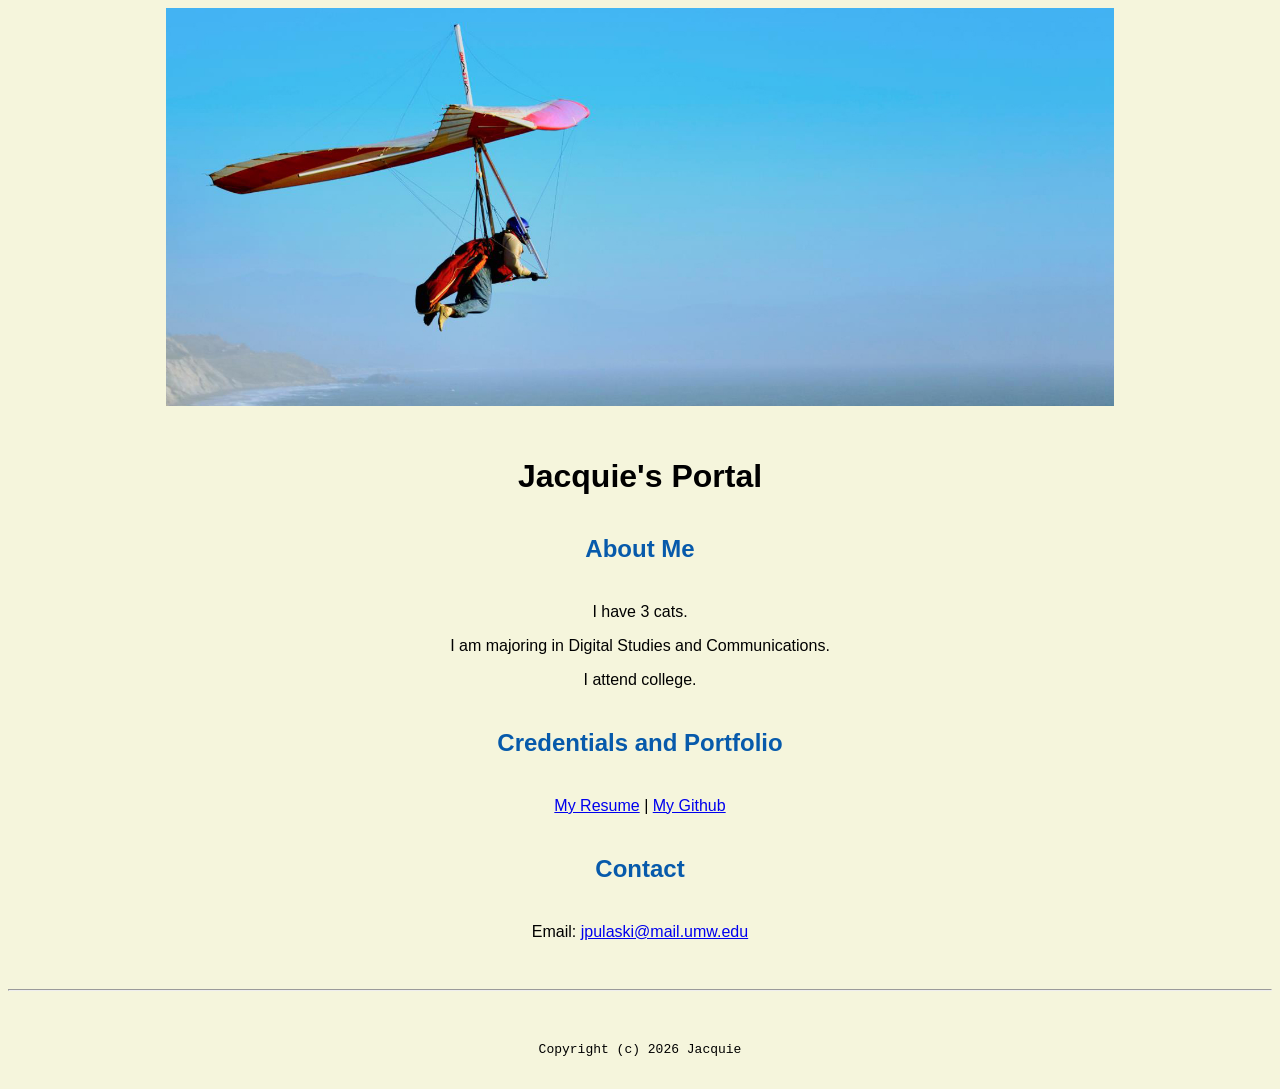
<file: index.html>
<!doctype html>

<!-- this is a comment for human! -->

<html lang="en">

  <header>
    <title>Jacquie's Portal</title>
    <link rel="stylesheet" href="css/master.css">
    <link rel="faviconicon" href="favicon.ico" type="image/x-icon">
    <link rel="shortcut" href="favicon.ico" type="image/x-icon">
    <meta name="viewport" content="width=device=width, initial=scale=1, shrink=to=fit=no">
    <meta name="name" content="Jacquie's Portal">
    <meta name="robots" content="noindex, nofollow">
  </header>

  <body>
    <img src="images/banner.jpg" width="75%" alt="banner">
    <h1>Jacquie's Portal</h1>
    <h2>About Me</h2>
    <p>I have 3 cats.</p>
    <p>I am majoring in Digital Studies and Communications.</p>
    <p>I attend college.</p>

    <h2>Credentials and Portfolio</h2>
    <p><a href="resume.html">My Resume</a> | <a href="https://github.com/harrisonkong">My Github</a></p>
    <h2>Contact</h2>

    <p>Email: <a href="jpulaski@mail.umw.edu">jpulaski@mail.umw.edu</a></p>
  </body>

  <footer>
    <hr>
    <code>Copyright (c) 2026 Jacquie</code>
  </footer>

</html>
</file>
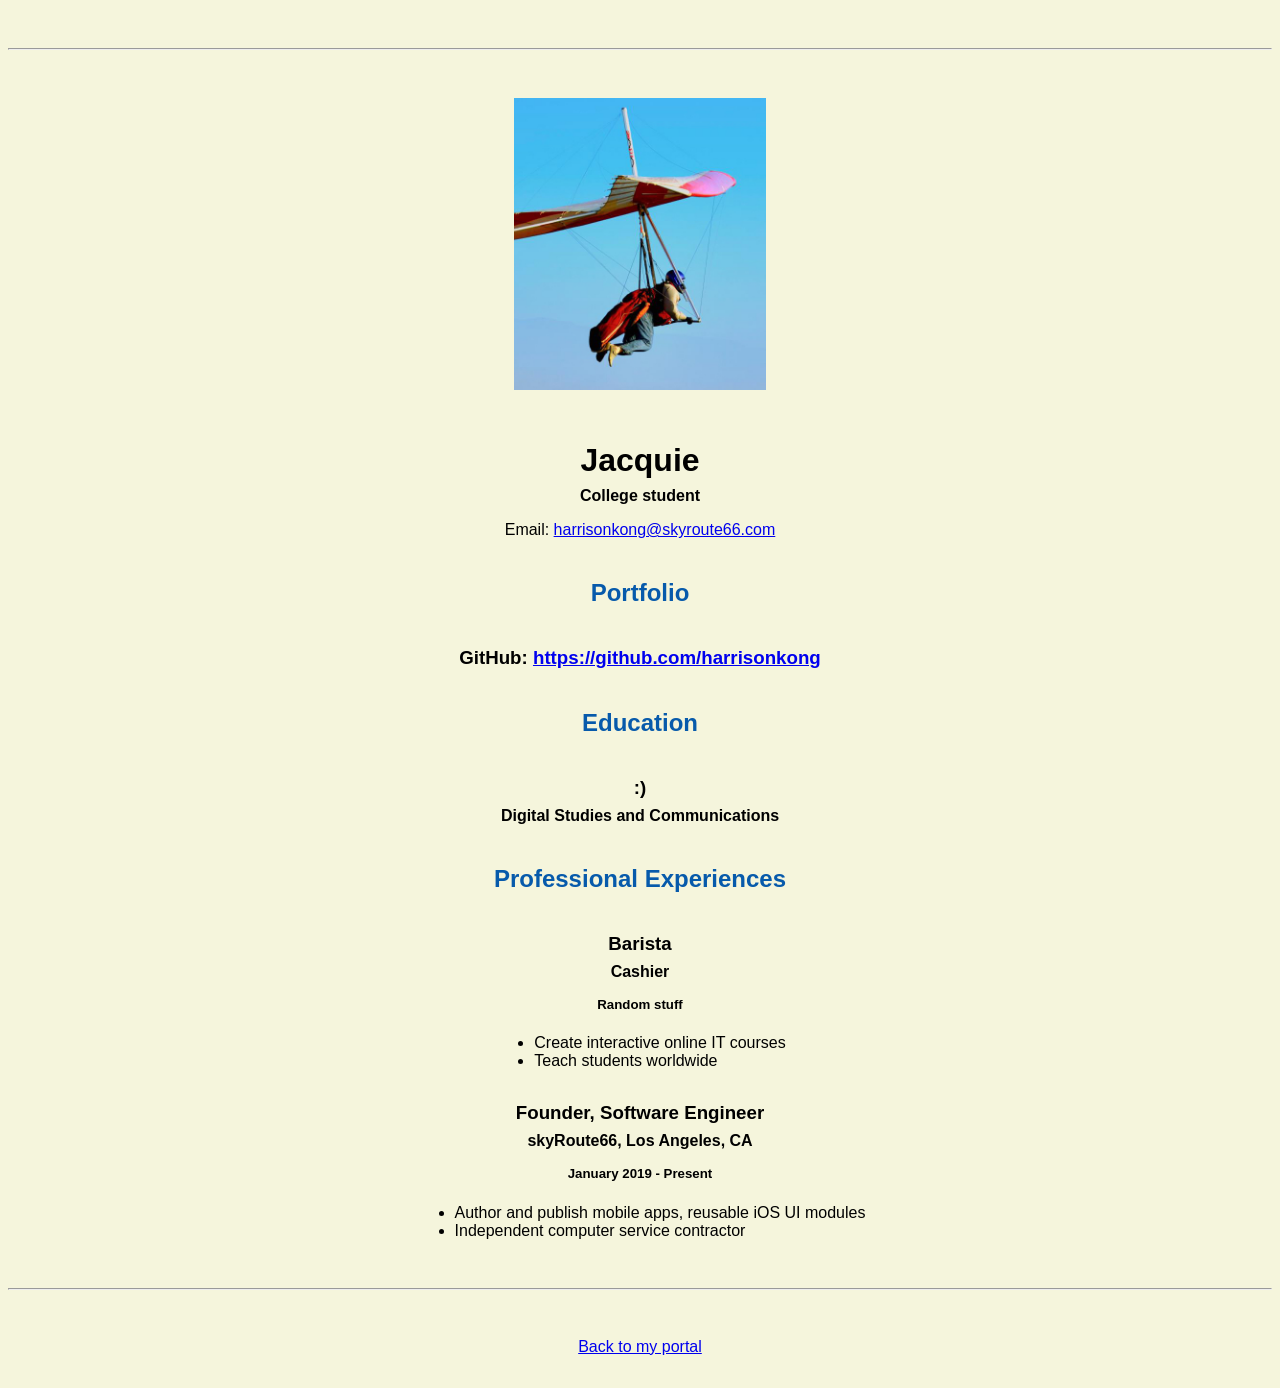
<file: resume.html>
<!doctype html>

<!-- this is a comment for human! -->

<html lang="en">

  <header>
    <title>Jacquie's Resume</title>
    <link rel="stylesheet" href="css/master.css">
    <link rel="faviconicon" href="favicon.ico" type="image/x-icon">
    <link rel="shortcut" href="favicon.ico" type="image/x-icon">
    <meta name="viewport" content="width=device=width, initial=scale=1, shrink=to=fit=no">
    <meta name="name" content="Jacquie's Portal">
    <meta name="robots" content="noindex, nofollow">
  </header>

  <body>
    <hr>

    <img src="images/headshot.jpg" alt="Jacquie's headshot" width="20%">

    <h1>Jacquie</h1>
    <h4>College student</h4>

    <p>Email: <a href="mailto:harrisonkong@skyroute66.com" target="_blank">harrisonkong@skyroute66.com</a></p>
    <!-- don't post physical address, personal phone number or other personal information on the web! -->

    <h2>Portfolio</h2>
      <h3>GitHub: <a href="https://github.com/harrisonkong" target="_blank">https://github.com/harrisonkong</a></h3>

    <h2>Education</h2>

    <h3>:)</h3>
    <h4>Digital Studies and Communications</h4>

    <h2>Professional Experiences</h2>

    <h3>Barista</h3>
    <h4>Cashier</h4>
    <h5>Random stuff</h5>
      <ul>
        <li>Create interactive online IT courses</li>
        <li>Teach students worldwide</li>
      </ul>

    <h3>Founder, Software Engineer</h3>
    <h4>skyRoute66, Los Angeles, CA</h4>
    <h5>January 2019 - Present</h5>
      <ul>
        <li>Author and publish mobile apps, reusable iOS UI modules</li>
        <li>Independent computer service contractor</li>
      </ul>
  </body>

  <footer>
  <hr>
  <p><a href="index.html">Back to my portal</a><p>
  </footer>

</html>
</file>
<file: css/master.css>
/* Cascading stylesheet for the website */

/* Text inside these asterisks and slashes are comments for human */

  a {
    color: blue:
    text-decoration: none; /* This means we do not want hyperlinks to be underlined */
  }

  a:hover {
    color: red;
    text-decoration: none; /* This means we do not want hyperlinks to be underlined */
  }

  body {
    background-color: beige;
    color: black;
    font-family: Arial, Helvetica, sans-serif;
    text-align: center;
   }

  footer {
    margin-top: 2rem;
    margin-bottom: 2rem;
  }

  h1 {
    margin-bottom: 0.5rem;
    margin-top: 3rem;
   }

  h2 {
    color: #075AAB;
    margin-bottom: 2.5rem;
    margin-top: 2.5rem;
   }

  h3 {
    margin-bottom: 0;
    margin-top: 2rem;
  }

  h4 {
    margin-bottom: 1rem;
    margin-top: 0.5rem;
  }

  h5 {
    margin-top: 0.5rem;
  }

  hr {
    margin-bottom: 3rem;
    margin-top: 3rem;
  }

  /* this controls how the bullet points in the resume page looks */
  ul {
    display: table;
    margin: 0 auto;
    text-align: left;
  }
</file>
